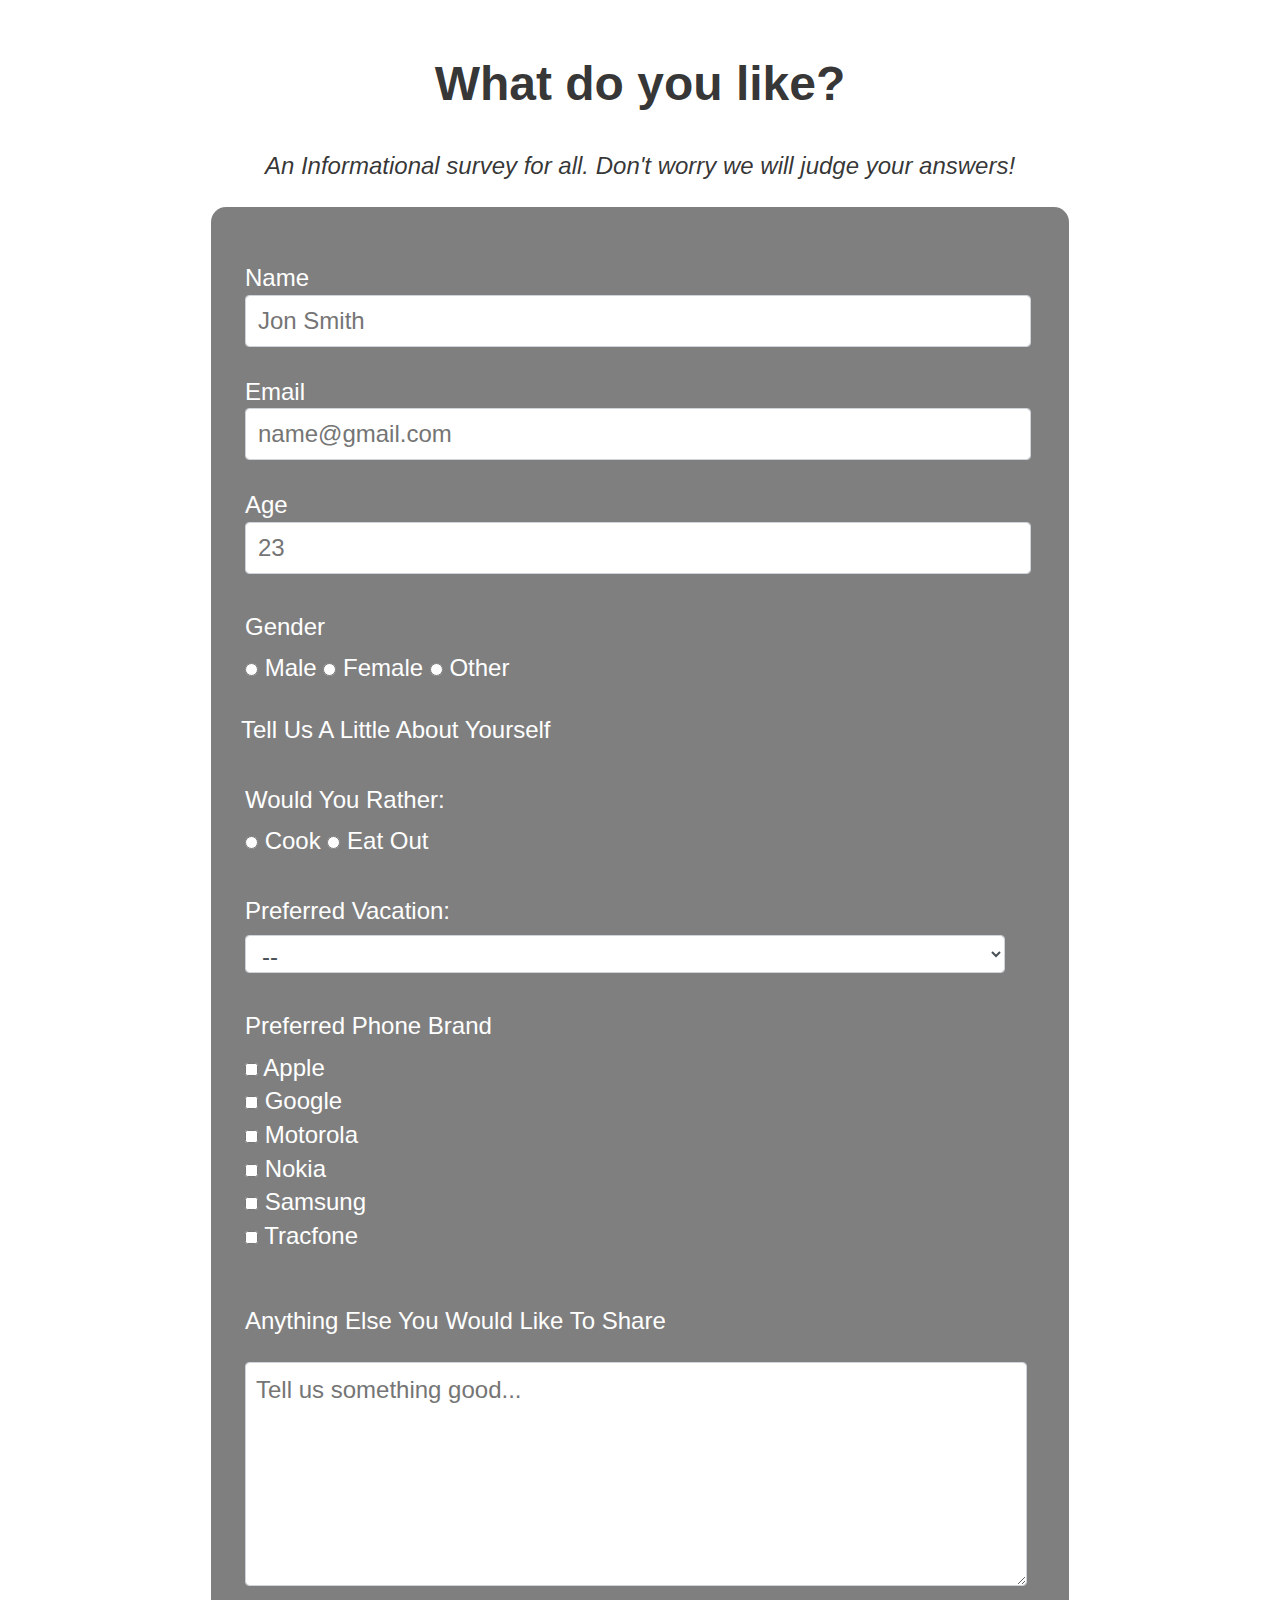
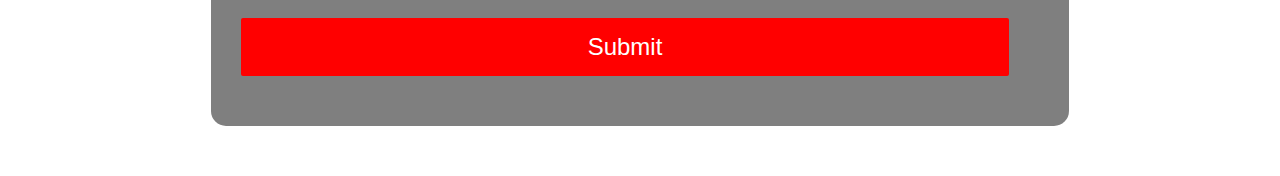
<file: survey.html>
<!DOCTYPE html>
<html lang="en">

<head>
  <meta charset="UTF-8">
  <meta http-equiv="X-UA-Compatible" content="IE=edge">
  <meta name="viewport" content="width=device-width, initial-scale=1.0">
  <title>Survey Form</title>
  <link rel="stylesheet" href="form.css">
</head>

<body>
  <h1 id="title">What do you like?</h1>
  <p id="description">An Informational survey for all. Don't worry we will judge your answers!</p>
  <form id="survey-form" data-netlify="true">
    <div class="form-group">
      <label id="name-label" for="name">Name <input id="name" type="text" name="name" class="form-control"
          placeholder="Jon Smith" required></label>
    </div>
    <div class="form-group">
      <label id="email-label" for="email">Email <input id="email" type="email" name="email" class="form-control"
          placeholder="name@gmail.com" required></label>
    </div>
    <div class="form-group">
      <label id="number-label" for="age">Age<input type="number" id="number" name="number" pattern="[0-9]*" min="10"
          max="100" inputmode="numeric" placeholder="23" class="form-control" /></label>

    </div>
    <div class="form-group">
      <label for="gender" class="label">
        <span>Gender</span>
      </label>
      <label><input type="radio" id="male" name="gender" value="male"> Male</label>
      <label><input type="radio" id="female" name="gender" value="female" for="female"> Female</label>
      <label for="other"><input type="radio" id="other" name="gender" value="other"> Other</label>
    </div>
    <p>Tell Us A Little About Yourself</p>
    <div class="form-group">
      <label for="mealLoc" class="label">
        <span>Would You Rather:</span>
      </label>
      <label for="cook"><input type="radio" id="cook" name="mealLoc" value="cook"> Cook</label>
      <label for="eatOut"><input type="radio" id="eat-out" name="mealLoc" value="eat-out"> Eat Out</label>
    </div>
    <div class="form-group">
      <label for="vacation" class="label">
        <span>Preferred Vacation:</span>
      </label>
      <select id="dropdown" name="vacation" class="form-control">
        <option value="empty">--</option>
        <option value="cabin">Cabin In The Woods</option>
        <option value="beach">Villa On The Beach</option>
        <option value="city">Penthouse In The City</option>
      </select>
    </div>
    <div class="form-group">
      <label for="phone" class="label">
        <span>Preferred Phone Brand</span>
      </label>
      <div>
        <input type="checkbox" id="apple" name="phone_apple" value="apple">
        <label for="apple">Apple</label>
      </div>
      <div>
        <input type="checkbox" id="google" name="phone_google" value="google">
        <label for="google">Google</label>
      </div>
      <div>
        <input type="checkbox" id="motorola" name="phone_motorola" value="motorola">
        <label for="motorola">Motorola</label>
      </div>
      <div>
        <input type="checkbox" id="nokia" name="phone_nokia" value="nokia">
        <label for="nokia">Nokia</label>
      </div>
      <div>
        <input type="checkbox" id="samsung" name="phone_samsung" value="samsung">
        <label for="samsung">Samsung</label>
      </div>
      <div>
        <input type="checkbox" id="tracfone" name="phone_tracfone" value="tracfone">
        <label for="tracfone">Tracfone</label>
      </div>
    </div>
    <div class="form-group">
      <p><label for="more-info">Anything Else You Would Like To Share</label></p>
      <textarea id="more-info" name="more_info" rows="6" cols="50" class="input-textarea"
        placeholder="Tell us something good..."></textarea>
    </div>
    <div clases="form-group">
      <button type="submit" id="submit" class="submit-button">
        Submit
      </button>
    </div>
  </form>
</body>


</html>
</file>
<file: form.css>
body {
	margin: 50px 0px;
	padding: 0px;
	text-align: center;
	/* align: center; */
	font-family: sans-serif;
	font-size: 1.5rem;
	font-weight: 400;
	line-height: 1.4;
	color: rgba(0, 0, 0, 0.8);
	background-color: grey;
	background: url(https://images.unsplash.com/photo-1506452601243-1add60811bfd?ixlib=rb-1.2.1&ixid=eyJhcHBfaWQiOjEyMDd9&auto=format&fit=crop&w=3150&q=80)
		no-repeat center center fixed;
	-webkit-background-size: cover; /* For WebKit*/
	-moz-background-size: cover; /* Mozilla*/
	-o-background-size: cover; /* Opera*/
	background-size: cover;
}

form {
	max-width: 768px;
	display: block;
	margin: 0 auto;
	background-color: rgba(0, 0, 0, 0.5);
	padding: 50px 60px 50px 30px;
	color: white;
	font-size: 1.5rem;
	text-align: left;
	border-radius: 15px;
}

#description {
	font-style: italic;
}

.form-control {
	display: block;
	width: 100%;
	height: 2.375rem;
	padding: 0.375rem 0.75rem;
	color: #495057;
	background-color: #fff;
	background-clip: padding-box;
	border: 1px solid #ced4da;
	border-radius: 0.25rem;
	transition: border-color 0.15s ease-in-out, box-shadow 0.15s ease-in-out;
}

.label {
	display: flex;
	align-items: center;
	font-size: 1.5rem;
	margin-top: 0.5rem;
	margin-bottom: 0.5rem;
}

.input-radio,
.input-checkbox {
	display: inline-block;
	margin-right: 0.625rem;
	min-height: 1.25rem;
	min-width: 1.25rem;
}

.form-group {
	margin: 0 auto 1.25rem auto;
	padding: 0.25rem;
}

.submit-button {
	display: block;
	width: 100%;
	padding: 0.75rem;
	background: #ff0000;
	color: inherit;
	text-align: center;
	border-radius: 2px;
	cursor: pointer;
}

button {
	border: none;
}

input,
button,
select,
textarea {
	margin: 0;
	font-family: inherit;
	font-size: inherit;
	line-height: inherit;
}

.input-textarea {
	min-height: 120px;
	width: 100%;
	padding: 0.625rem;
	resize: vertical;
	background-color: #fff;
	background-clip: padding-box;
	border: 1px solid #ced4da;
	border-radius: 0.25rem;
	transition: border-color 0.15s ease-in-out, box-shadow 0.15s ease-in-out;
}
</file>
